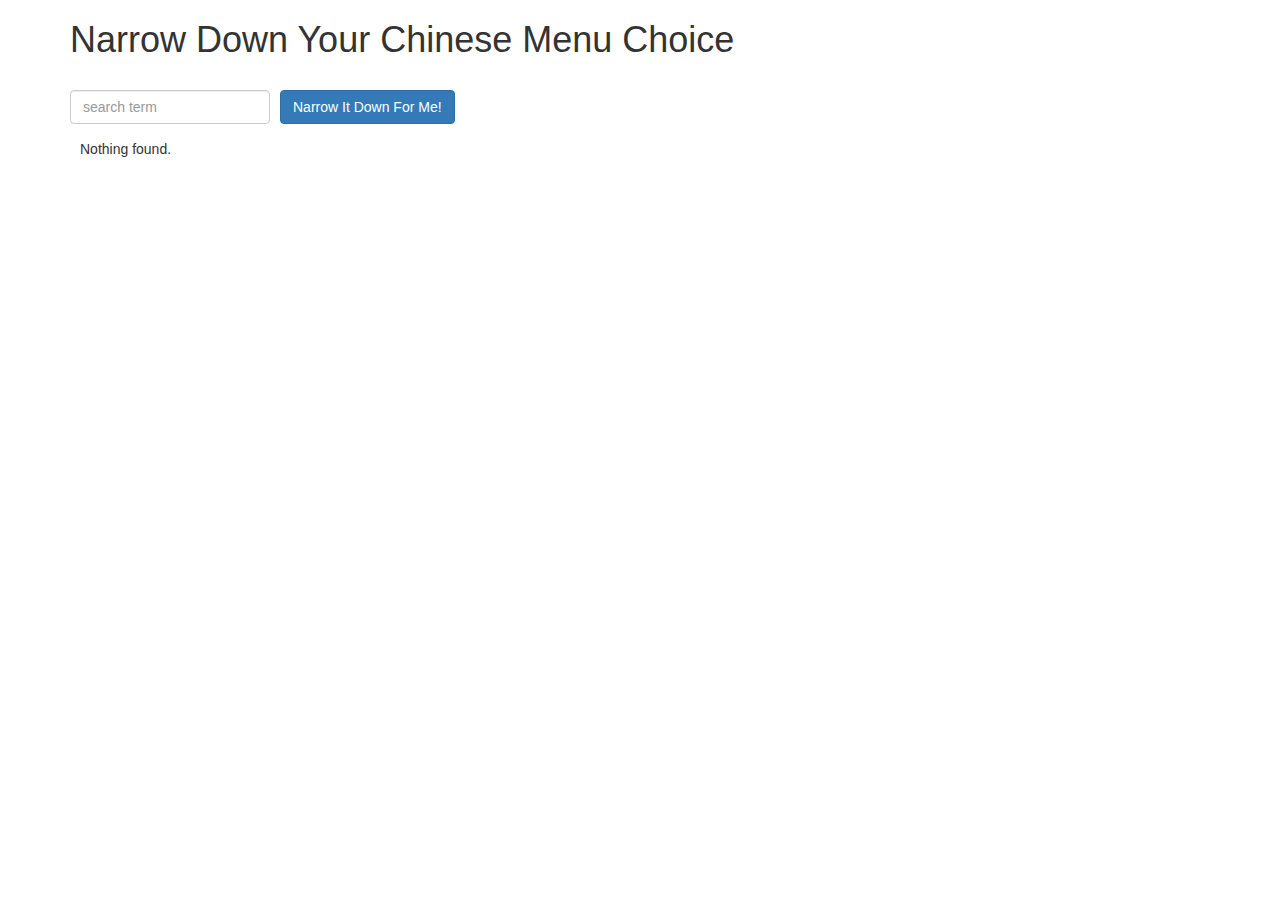
<file: module3-solution/index.html>
<!doctype html>
<html lang="en" ng-app="NarrowItDownApp">
<head>
  <title>>Narrow Down Your Menu Choice</title>
  <meta name="viewport" content="width=device-width, initial-scale=1">
  <link rel="stylesheet" href="styles/bootstrap.min.css">
  <link rel="stylesheet" href="styles/styles.css">
</head>
<body>
  <div class="container" ng-controller='NarrowItDownController as narrowCtrl'>
    <h1>Narrow Down Your Chinese Menu Choice</h1>
      <div class="form-group">
        <input type="text" ng-model="narrowCtrl.searchTerm" placeholder="search term" class="form-control">
      </div>
      <div class="form-group narrow-button">
        <button ng-click="narrowCtrl.getMatchedMenuItems();" class="btn btn-primary">Narrow It Down For Me!</button>
      </div>


    <!-- found-items should be implemented as a component -->
    <div ng-if="narrowCtrl.found.length == 0" class="emptyMessage">Nothing found.</div>
    <div ng-if="narrowCtrl.found.length != 0" class="tableView">
      <found-items items="narrowCtrl.found" on-remove="narrowCtrl.removeItem(index)"></found-items>
    </div>
  </div>
  <!-- Include Angular JS and app JS scripts -->
  <script src="js/angular.min.js"></script>
  <script src="js/app.js"></script>
</body>
</html>
</file>
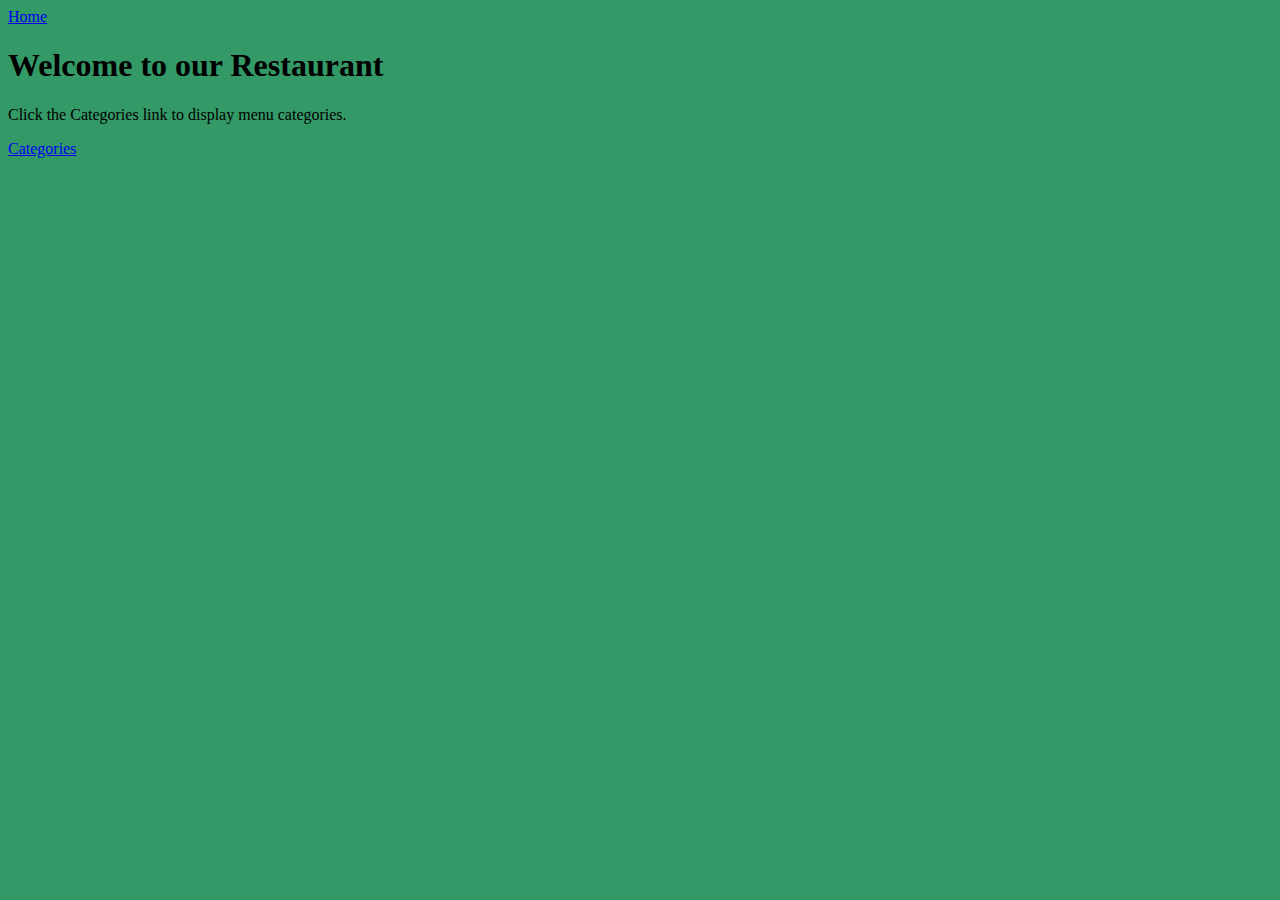
<file: module4-solution/index.html>
<!DOCTYPE html>
<html ng-app='MenuApp'>
  <head>
    <meta charset="utf-8">
    <link rel="stylesheet" href="css/styles.css">
    <title>Welcome to our Restaurant</title>
  </head>
  <body>

    <ui-view></ui-view>

    <!-- Libraries -->
    <script src="lib/angular.min.js"></script>
    <script src="lib/angular-ui-router.min.js"></script>

    <!-- Modules -->
    <script src="src/menu/menuapp.module.js"></script>
    <script src="src/menu/data.module.js"></script>

    <!-- Routes -->
    <script src="src/routes.js"></script>

    <!-- MenuApp module artifacts -->
    <script src="src/menu/categories.component.js"></script>
    <script src="src/menu/categories.controller.js"></script>
    <script src="src/menu/items.component.js"></script>
    <script src="src/menu/items.controller.js"></script>

    <!-- Data module artifacts -->
    <script src="src/menu/menudata.service.js"></script>


  </body>
</html>
</file>
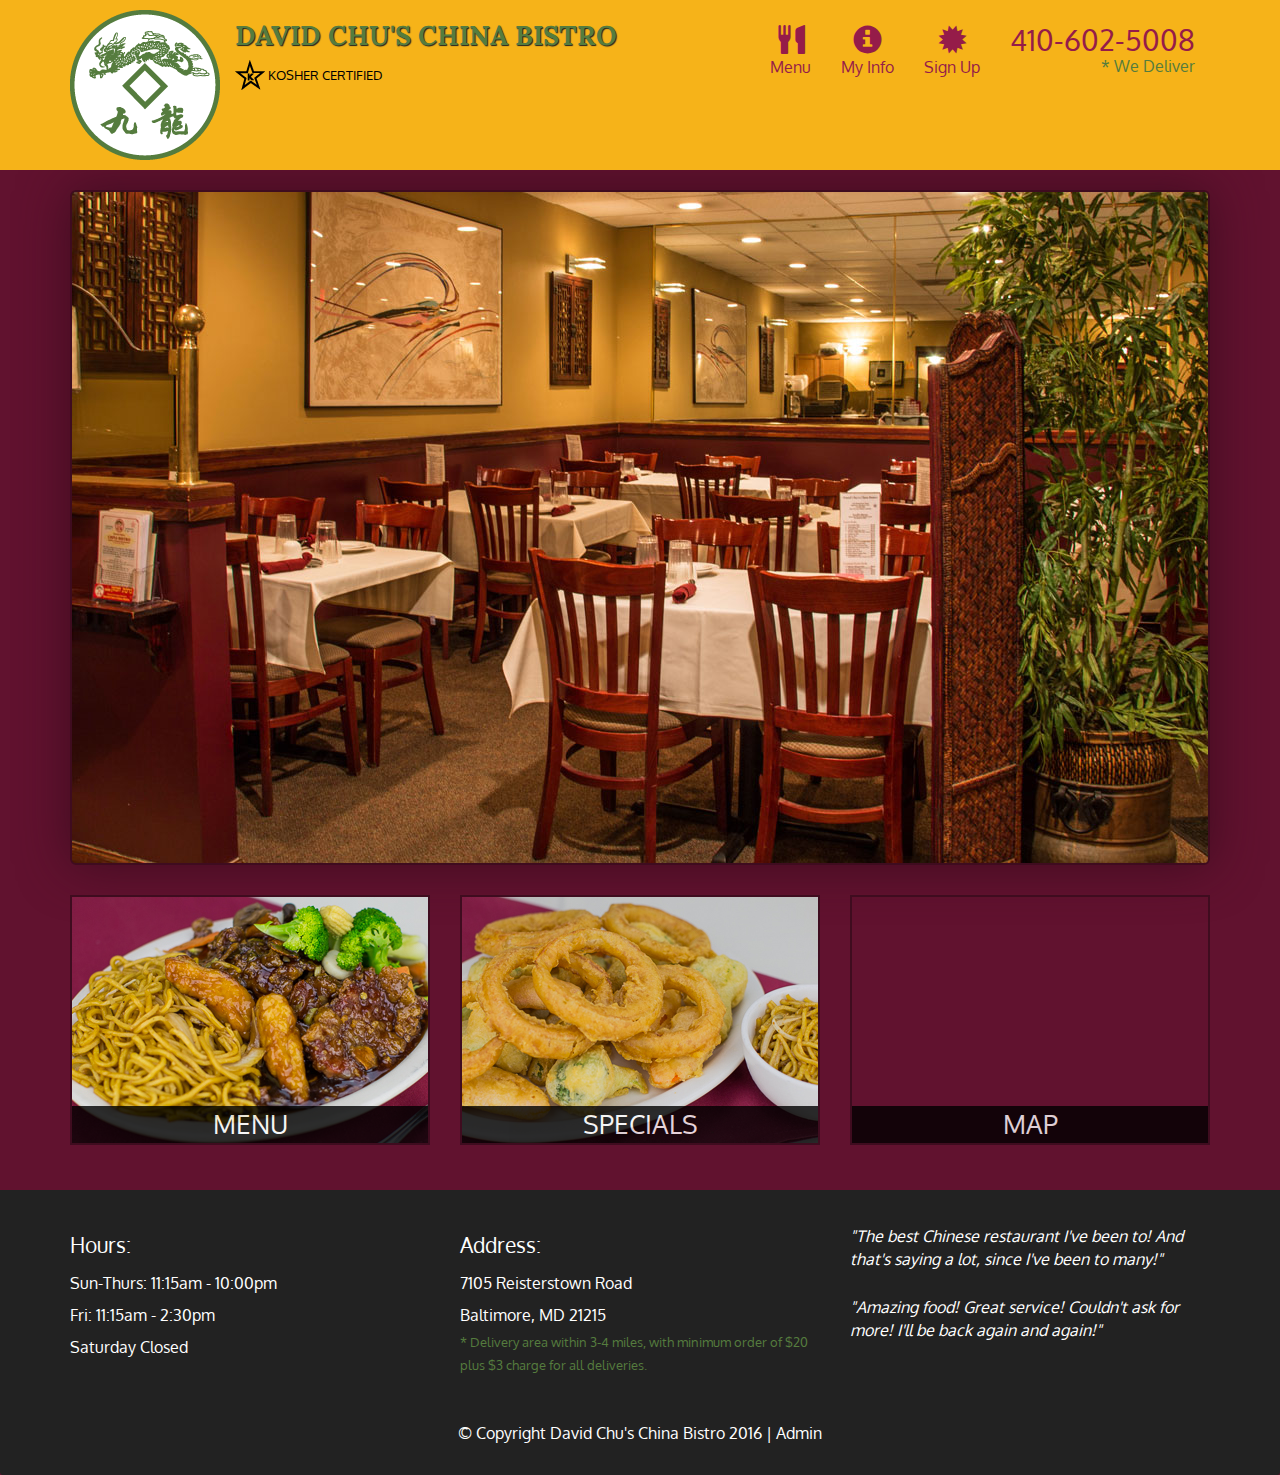
<file: module5-solution/index.html>
<!DOCTYPE html>
<html lang="en">
  <head>
    <meta charset="utf-8">
    <meta http-equiv="X-UA-Compatible" content="IE=edge">
    <meta name="viewport" content="width=device-width, initial-scale=1">
    <title>David Chu's China Bistro</title>
    <link href='https://fonts.googleapis.com/css?family=Oxygen:400,300,700' rel='stylesheet' type='text/css'>
    <link href='https://fonts.googleapis.com/css?family=Lora' rel='stylesheet' type='text/css'>
    <link rel="stylesheet" href="css/bootstrap.min.css">
    <link rel="stylesheet" href="css/restaurant.css">
    <link rel="stylesheet" href="css/common.css">
  </head>
  <body ng-app="restaurant" ng-strict-di>

    <!-- Fixed position loading indicator -->
    <loading class="loading-indicator"></loading>

    <header>
      <nav id="header-nav" class="navbar navbar-default">
        <div class="container">
          <div class="navbar-header">
            <a href="index.html" class="pull-left visible-md visible-lg">
              <div id="logo-img" alt="Logo image"></div>
            </a>

            <div class="navbar-brand">
              <a href="index.html"><h1>David Chu's China Bistro</h1></a>
              <p>
              <img src="images/star-k-logo.png" alt="Kosher certification">
              <span>Kosher Certified</span>
              </p>
            </div>

            <button id="navbarToggle" type="button" class="navbar-toggle collapsed" data-toggle="collapse" data-target="#collapsable-nav" aria-expanded="false">
              <span class="sr-only">Toggle navigation</span>
              <span class="icon-bar"></span>
              <span class="icon-bar"></span>
              <span class="icon-bar"></span>
            </button>
          </div>

          <div id="collapsable-nav" class="collapse navbar-collapse">
            <ul id="nav-list" class="nav navbar-nav navbar-right">
              <li id="navHomeButton" class="visible-xs">
                <a href="index.html">
                  <span class="glyphicon glyphicon-home"></span> Home</a>
              </li>
              <li id="navMenuButton" ui-sref-active="active">
                <a ui-sref="public.menu">
                  <span class="glyphicon glyphicon-cutlery"></span><br class="hidden-xs"> Menu</a>
              </li>
              <li>
                <a ui-sref="public.myinfo">
                  <span class="glyphicon glyphicon-info-sign"></span><br class="hidden-xs"> My Info</a>
              </li>
              <li>
                <a ui-sref="public.signup">
                  <span class="glyphicon glyphicon-certificate"></span><br class="hidden-xs"> Sign Up</a>
              </li>
              <li id="phone" class="hidden-xs">
                <a href="tel:410-602-5008">
                  <span>410-602-5008</span></a><div>* We Deliver</div>
              </li>
            </ul><!-- #nav-list -->
          </div><!-- .collapse .navbar-collapse -->
        </div><!-- .container -->
      </nav><!-- #header-nav -->
    </header>

    <div id="call-btn" class="visible-xs">
      <a class="btn" href="tel:410-602-5008">
        <span class="glyphicon glyphicon-earphone"></span>
        410-602-5008
      </a>
    </div>
    <div id="xs-deliver" class="text-center visible-xs">* We Deliver</div>

    <ui-view>
      <div class="text-center initial-loading">
        <h2>Loading Site...</h2>
      </div>
    </ui-view>

    <footer class="panel-footer">
      <div class="container">
        <div class="row">
          <section id="hours" class="col-sm-4">
            <span>Hours:</span><br>
            Sun-Thurs: 11:15am - 10:00pm<br>
            Fri: 11:15am - 2:30pm<br>
            Saturday Closed
            <hr class="visible-xs">
          </section>
          <section id="address" class="col-sm-4">
            <span>Address:</span><br>
            7105 Reisterstown Road<br>
            Baltimore, MD 21215
            <p>* Delivery area within 3-4 miles, with minimum order of $20 plus $3 charge for all deliveries.</p>
            <hr class="visible-xs">
          </section>
          <section id="testimonials" class="col-sm-4">
            <p>"The best Chinese restaurant I've been to! And that's saying a lot, since I've been to many!"</p>
            <p>"Amazing food! Great service! Couldn't ask for more! I'll be back again and again!"</p>
          </section>
        </div>
        <div class="text-center">
          &copy; Copyright David Chu's China Bistro 2016 |
          <a ui-sref="admin.auth">Admin</a></div>
      </div>
    </footer>

    <!-- Libs -->
    <script src="lib/jquery-2.1.4.min.js"></script>
    <script src="lib/bootstrap.min.js"></script>
    <script src="lib/angular.min.js"></script>
    <script src="lib/angular-ui-router.min.js"></script>

    <!-- Main Restaurant Module -->
    <script src="src/restaurant.module.js"></script>

    <!-- Common Module -->
    <script src="src/common/common.module.js"></script>
    <script src="src/common/loading/loading.component.js"></script>
    <script src="src/common/loading/loading.interceptor.js"></script>
    <script src="src/common/menu.service.js"></script>

    <!-- Public Module -->
    <script src="src/public/public.module.js"></script>
    <script src="src/public/public.routes.js"></script>
    <script src="src/public/menu/menu.controller.js"></script>
    <script src="src/public/menu-category/menu-category.component.js"></script>
    <script src="src/public/menu-items/menu-items.controller.js"></script>
    <script src="src/public/menu-item/menu-item.component.js"></script>
    <script src="src/public/sign-up/sign-up.controller.js"></script>
    <script src="src/public/my-info/my-info.controller.js"></script>

    <!-- ADMIN SITE -->

    <!--Application files -->

  </body>

</html>
</file>
<file: module3-solution/styles/styles.css>
h1 {
  margin-bottom: 30px;
}
input[type="text"] {
  width: 200px;
  float: left;
}
.narrow-button {
  float: left;
  margin-left: 10px;
}
.emptyMessage {
  clear: both;
  margin-left: 10px;
}
.tableView {
  clear: left;
  margin-left: 10px;
  display: block;
}
.loader {
  display: none;
  margin-left: 5px;
  font-size: 10px;
  float: left;
  border-top: 1.1em solid rgba(147, 147, 147, 0.2);
  border-right: 1.1em solid rgba(147, 147, 147, 0.2);
  border-bottom: 1.1em solid rgba(147, 147, 147, 0.2);
  border-left: 1.1em solid #676767;
  -webkit-transform: translateZ(0);
  -ms-transform: translateZ(0);
  transform: translateZ(0);
  -webkit-animation: load8 1.1s infinite linear;
  animation: load8 1.1s infinite linear;
}
.loader,
.loader:after {
  border-radius: 50%;
  width: 3em;
  height: 3em;
}
@-webkit-keyframes load8 {
  0% {
    -webkit-transform: rotate(0deg);
    transform: rotate(0deg);
  }
  100% {
    -webkit-transform: rotate(360deg);
    transform: rotate(360deg);
  }
}
@keyframes load8 {
  0% {
    -webkit-transform: rotate(0deg);
    transform: rotate(0deg);
  }
  100% {
    -webkit-transform: rotate(360deg);
    transform: rotate(360deg);
  }
}
</file>
<file: module4-solution/css/styles.css>
body {
	background: #339966;
}


ul, li {
	margin: 0;
}
</file>
<file: module5-solution/css/restaurant.css>
body {
  font-size: 16px;
  color: #fff;
  background-color: #61122f;
  font-family: 'Oxygen', sans-serif;
}

.initial-loading {
  margin-top: 60px;
}

/** HEADER **/
#header-nav {
  background-color: #f6b319;
  border-radius: 0;
  border: 0;
}

#logo-img {
  background: url('../images/restaurant-logo_large.png') no-repeat;
  width: 150px;
  height: 150px;
  margin: 10px 15px 10px 0;
}

.navbar-brand {
  padding-top: 25px;
}
.navbar-brand h1 { /* Restaurant name */
  font-family: 'Lora', serif;
  color: #557c3e;
  font-size: 1.5em;
  text-transform: uppercase;
  font-weight: bold;
  text-shadow: 1px 1px 1px #222;
  margin-top: 0;
  margin-bottom: 0;
  line-height: .75;
}
.navbar-brand a:hover, .navbar-brand a:focus {
  text-decoration: none;
}
.navbar-brand p { /* Kosher cert */
  color: #000;
  text-transform: uppercase;
  font-size: .7em;
  margin-top: 15px;
}
.navbar-brand p span { /* Star-K */
  vertical-align: middle;
}

#nav-list {
  margin-top: 10px;
}
#nav-list a {
  color: #951C49;
  text-align: center;
}
#nav-list a:hover {
  background: #E7E7E7;
}
#nav-list a span {
  font-size: 1.8em;
}

#phone {
  margin-top: 5px;
}
#phone a { /* Phone number */
  text-align: right;
  padding-bottom: 0;
}
#phone div { /* We Deliver */
  color: #557c3e;
  text-align: right;
  padding-right: 15px;
}

.navbar-header button.navbar-toggle, .navbar-header .icon-bar {
  border: 1px solid #61122f;
}
.navbar-header button.navbar-toggle {
  clear: both;
  margin-top: -30px;
}
/* END HEADER */

/* FOOTER */
.panel-footer {
  margin-top: 30px;
  padding-top: 35px;
  padding-bottom: 30px;
  background-color: #222;
  border-top: 0;
}
.panel-footer div.row {
  margin-bottom: 35px;
}
#hours, #address {
  line-height: 2;
}
#hours > span, #address > span {
  font-size: 1.3em;
}
#address p {
  color: #557c3e;
  font-size: .8em;
  line-height: 1.8;
}
#testimonials {
  font-style: italic;
}
#testimonials p:nth-child(2) {
  margin-top: 25px;
}
a[ui-sref="admin.auth"] {
  color: #fff;
}
/* END FOOTER */

/********** Medium devices only **********/
@media (min-width: 992px) and (max-width: 1199px) {
  /* Header */
  #logo-img {
    background: url('../images/restaurant-logo_medium.png') no-repeat;
    width: 100px;
    height: 100px;
    margin: 5px 5px 5px 0;
  }
  /* End Header */
}


/********** Extra small devices only **********/
@media (max-width: 767px) {
  /* Header */
  .navbar-brand {
    padding-top: 10px;
    height: 80px;
  }
  .navbar-brand h1 { /* Restaurant name */
    padding-top: 10px;
    font-size: 5vw; /* 1vw = 1% of viewport width */
  }
  .navbar-brand p { /* Kosher cert */
    font-size: .6em;
    margin-top: 12px;
  }
  .navbar-brand p img { /* Star-K */
    height: 20px;
  }

  #collapsable-nav a { /* Collapsed nav menu text */
    font-size: 1.2em;
  }
  #collapsable-nav a span { /* Collapsed nav menu glyph */
    font-size: 1em;
    margin-right: 5px;
  }

  #call-btn > a {
    font-size: 1.5em;
    display: block;
    margin: 0 20px;
    padding: 10px;
    border: 2px solid #fff;
    background-color: #f6b319;
    color: #951c49;
  }
  #xs-deliver {
    margin-top: 5px;
    font-size: .7em;
    letter-spacing: .1em;
    text-transform: uppercase;
  }
  /* End Header */

  /* Footer */
  .panel-footer section {
    margin-bottom: 30px;
    text-align: center;
  }
  .panel-footer section:nth-child(3) {
    margin-bottom: 0; /* margin already exists on the whole row */
  }
  .panel-footer section hr {
    width: 50%;
  }
  /* End Footer */
}


/********** Super extra small devices Only :-) (e.g., iPhone 4) **********/
@media (max-width: 479px) {
  /* Header */
  .navbar-brand h1 { /* Restaurant name */
    padding-top: 5px;
    font-size: 6vw;
  }
  /* End Header */
}
</file>
<file: module5-solution/css/common.css>
.loading-indicator {
    display: block;
    width: 70px;
    position: fixed;
    left: 0;
    right: 0;
    margin: 0 auto;
    top: 40%;
    z-index: 100;
    background-color: #FFF;
}

.loading-indicator img {
    width: 70px;
    background-color: #FFF;
}

.ui-view-placeholder {
    margin-top: 60px;
}
</file>
